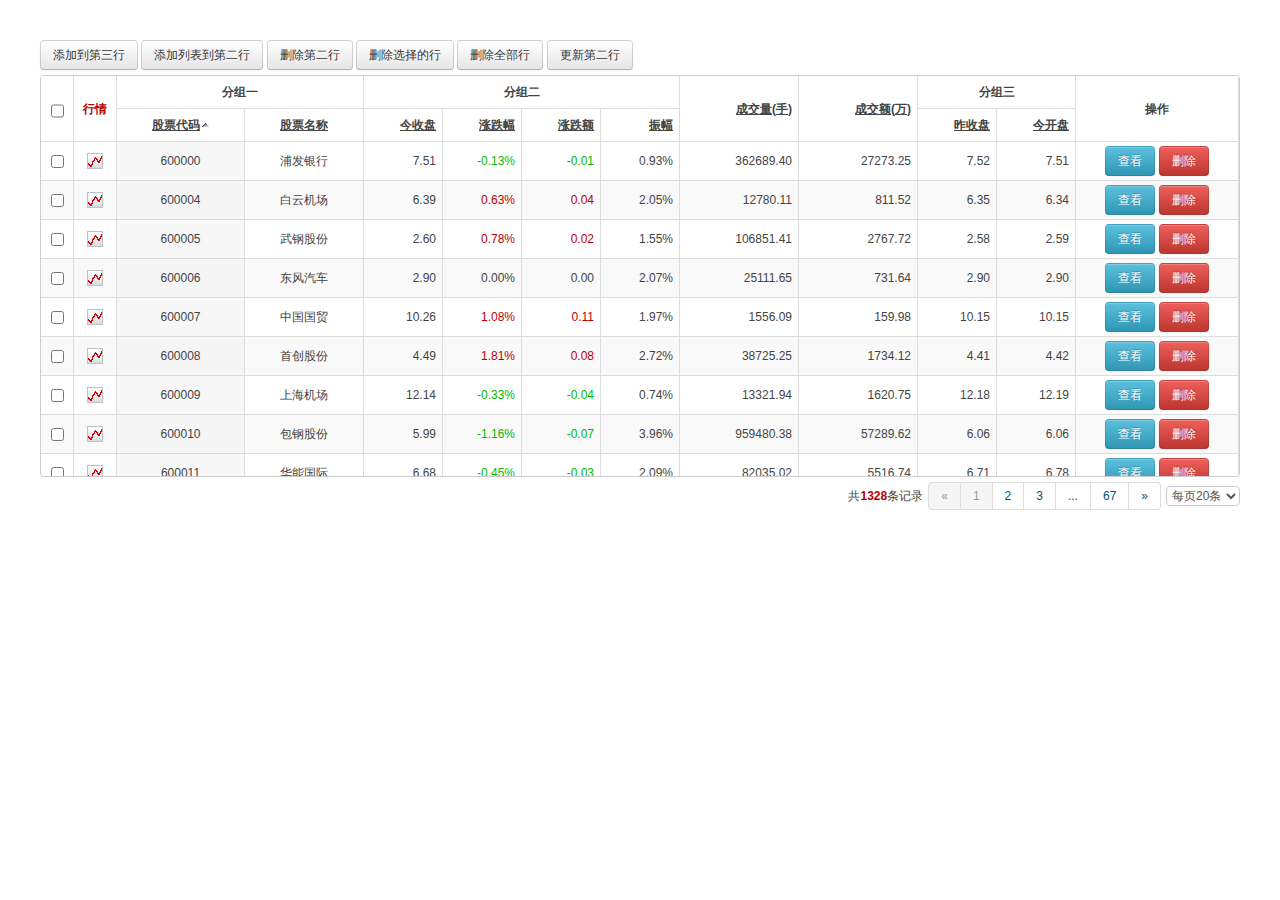
<file: examples/examples1.html>
<!DOCTYPE html>
<!--[if lt IE 7]>      <html class="no-js lt-ie9 lt-ie8 lt-ie7"> <![endif]-->
<!--[if IE 7]>         <html class="no-js lt-ie9 lt-ie8"> <![endif]-->
<!--[if IE 8]>         <html class="no-js lt-ie9"> <![endif]-->
<!--[if gt IE 8]><!--> <html class="no-js"> <!--<![endif]-->
    <head>
        <meta charset="utf-8">
        <meta http-equiv="X-UA-Compatible" content="IE=edge,chrome=1">
        <title>操作演示&Bootstrap样式</title>
        <meta name="description" content="">
        <meta name="viewport" content="width=device-width">

        <!-- Place favicon.ico and apple-touch-icon.png in the root directory -->

        <link rel="stylesheet" href="css/normalize.css">
        <link rel="stylesheet" href="../examples/bootstrap/css/bootstrap.css">
        <link rel="stylesheet" href="../src/mmGrid.css">
        <link rel="stylesheet" href="../src/theme/bootstrap/mmGrid-bootstrap.css">
        <link rel="stylesheet" href="../src/mmPaginator.css">
        <link rel="stylesheet" href="../src/theme/bootstrap/mmPaginator-bootstrap.css">
        <style>
            html,
            body{
                font-family: 'Helvetica Neue',helvetica, "Hiragino Sans GB",'Microsoft YaHei', "WenQuanYi Micro Hei", sans-serif;
                font-size: 12px;
                color: #444;
            }
            .btn{
                font-size: 12px;
            }
            .btnPrice {
                display: block;
                width: 16px;
                height: 16px;
                margin: 0px auto;
                background: url(img/botton_g1.gif) no-repeat;
            }

            .btnPrice:hover {
                background: url(img/botton_g2.gif) no-repeat;
            }
        </style>
        <!--[if lt IE 9]>
        <script src="js/vendor/html5shiv.js"></script>
        <![endif]-->
        <script src="js/vendor/modernizr-2.6.2.min.js"></script>
    </head>
    <body style="padding: 40px;">
        <main>
            <div style="margin-bottom: 5px;">
                <button id="btnAdd" class="btn">添加到第三行</button>
                <button id="btnAddArr" class="btn" >添加列表到第二行</button>
                <button id="btnRemove" class="btn" >删除第二行</button>
                <button id="btnRemoveSelected" class="btn" >删除选择的行</button>
                <button id="btnRemoveAll" class="btn" >删除全部行</button>
                <button id="btnUpdate" class="btn" >更新第二行</button>
            </div>
            <table id="mmg" class="mmg">
                <tr>
                    <th rowspan="" colspan=""></th>
                </tr>
            </table>
            <div id="pg" style="text-align: right;"></div>
        </main>

        <script src="js/vendor/jquery-1.9.1.min.js"></script>
        <script src="js/plugins.js"></script>
        <script src="js/vendor/json2.js"></script>
        <script src="../src/mmGrid.js"></script>
        <script src="../src/mmPaginator.js"></script>
        <script>
            $(document).ready(function(){

                var items = [{AMPLITUDE:0.9309,PREVCLOSINGPRICE:7.52,TURNOVERDEALS:0,HIGHESTPRICE:7.56,TURNOVERVOL:36268940,TRADINGDAY:1345478400000,TOTALSHARE:18653471415,SECUCODE:"600000",EPS:0.9217,LOWESTPRICE:7.49,OPENINGPRICE:7.51,SECUABBR:"浦发银行",ALISTEDSHARE:14922777132,ID:3131258,WCOSTAVG:8.7968,NETCASHFLOWOPERPS:1.125,SECUNAME:"上海浦东发展银行股份有限公司",CLOSINGPRICE:7.51,DAYCHANGERATE:-0.133,TURNOVERVAL:272732527,BVPS:8.686,DAYCHANGE:-0.01,PE:5.134,TURNOVERRATE:0.243,ADJUSTCLOSINGPRICE:51.8586,PB:0.9409},{AMPLITUDE:2.0472,PREVCLOSINGPRICE:6.35,TURNOVERDEALS:0,HIGHESTPRICE:6.41,TURNOVERVOL:1278011,TRADINGDAY:1345478400000,TOTALSHARE:1150000000,SECUCODE:"600004",EPS:0.1567,LOWESTPRICE:6.28,OPENINGPRICE:6.34,SECUABBR:"白云机场",ALISTEDSHARE:1150000000,ID:3131387,WCOSTAVG:6.8846,NETCASHFLOWOPERPS:0.23,SECUNAME:"广州白云国际机场股份有限公司",CLOSINGPRICE:6.39,DAYCHANGERATE:0.6299,TURNOVERVAL:8115183,BVPS:6.13,DAYCHANGE:0.04,PE:10.5415,TURNOVERRATE:0.1111,ADJUSTCLOSINGPRICE:9.429,PB:1.0697},{AMPLITUDE:1.5504,PREVCLOSINGPRICE:2.58,TURNOVERDEALS:0,HIGHESTPRICE:2.61,TURNOVERVOL:10685141,TRADINGDAY:1345478400000,TOTALSHARE:10093779823,SECUCODE:"600005",EPS:0.0043,LOWESTPRICE:2.57,OPENINGPRICE:2.59,SECUABBR:"武钢股份",ALISTEDSHARE:10093779823,ID:3131671,WCOSTAVG:3.0629,NETCASHFLOWOPERPS:0.09,SECUNAME:"武汉钢铁股份有限公司",CLOSINGPRICE:2.6,DAYCHANGERATE:0.7752,TURNOVERVAL:27677196,BVPS:3.562,DAYCHANGE:0.02,PE:24.2193,TURNOVERRATE:0.1059,ADJUSTCLOSINGPRICE:13.4817,PB:0.7308},{AMPLITUDE:2.069,PREVCLOSINGPRICE:2.9,TURNOVERDEALS:0,HIGHESTPRICE:2.95,TURNOVERVOL:2511165,TRADINGDAY:1345478400000,TOTALSHARE:2000000000,SECUCODE:"600006",EPS:0.0266,LOWESTPRICE:2.89,OPENINGPRICE:2.9,SECUABBR:"东风汽车",ALISTEDSHARE:2000000000,ID:3131903,WCOSTAVG:3.5362,NETCASHFLOWOPERPS:-0.4041,SECUNAME:"东风汽车股份有限公司",CLOSINGPRICE:2.9,DAYCHANGERATE:0,TURNOVERVAL:7316381,BVPS:3.0533,DAYCHANGE:0,PE:12.4963,TURNOVERRATE:0.1256,ADJUSTCLOSINGPRICE:10.0741,PB:0.9581},{AMPLITUDE:1.9704,PREVCLOSINGPRICE:10.15,TURNOVERDEALS:0,HIGHESTPRICE:10.35,TURNOVERVOL:155609,TRADINGDAY:1345478400000,TOTALSHARE:1007282534,SECUCODE:"600007",EPS:0.0887,LOWESTPRICE:10.15,OPENINGPRICE:10.15,SECUABBR:"中国国贸",ALISTEDSHARE:1007282534,ID:3132032,WCOSTAVG:9.8783,NETCASHFLOWOPERPS:0.22,SECUNAME:"中国国际贸易中心股份有限公司",CLOSINGPRICE:10.26,DAYCHANGERATE:1.0837,TURNOVERVAL:1599848,BVPS:4.5,DAYCHANGE:0.11,PE:53.2288,TURNOVERRATE:0.0154,ADJUSTCLOSINGPRICE:16.142,PB:2.3261},{AMPLITUDE:2.7211,PREVCLOSINGPRICE:4.41,TURNOVERDEALS:0,HIGHESTPRICE:4.53,TURNOVERVOL:3872525,TRADINGDAY:1345478400000,TOTALSHARE:2200000000,SECUCODE:"600008",EPS:0.0714,LOWESTPRICE:4.41,OPENINGPRICE:4.42,SECUABBR:"首创股份",ALISTEDSHARE:2200000000,ID:3131442,WCOSTAVG:5.2878,NETCASHFLOWOPERPS:0.055,SECUNAME:"北京首创股份有限公司",CLOSINGPRICE:4.49,DAYCHANGERATE:1.8141,TURNOVERVAL:17341208,BVPS:2.3832,DAYCHANGE:0.08,PE:18.8918,TURNOVERRATE:0.176,ADJUSTCLOSINGPRICE:15.1655,PB:1.8324},{AMPLITUDE:0.7389,PREVCLOSINGPRICE:12.18,TURNOVERDEALS:0,HIGHESTPRICE:12.22,TURNOVERVOL:1332194,TRADINGDAY:1345478400000,TOTALSHARE:1926958448,SECUCODE:"600009",EPS:0.1909,LOWESTPRICE:12.13,OPENINGPRICE:12.19,SECUABBR:"上海机场",ALISTEDSHARE:1093476397,ID:3131171,WCOSTAVG:12.8369,NETCASHFLOWOPERPS:-0.04,SECUNAME:"上海国际机场股份有限公司",CLOSINGPRICE:12.14,DAYCHANGERATE:-0.3284,TURNOVERVAL:16207539,BVPS:8.16,DAYCHANGE:-0.04,PE:15.5997,TURNOVERRATE:0.1218,ADJUSTCLOSINGPRICE:33.1878,PB:1.523},{AMPLITUDE:3.9604,PREVCLOSINGPRICE:6.06,TURNOVERDEALS:0,HIGHESTPRICE:6.11,TURNOVERVOL:95948038,TRADINGDAY:1345478400000,TOTALSHARE:6423643659,SECUCODE:"600010",EPS:0.0017,LOWESTPRICE:5.87,OPENINGPRICE:6.06,SECUABBR:"包钢股份",ALISTEDSHARE:6423643659,ID:3133528,WCOSTAVG:5.6692,NETCASHFLOWOPERPS:-0.09,SECUNAME:"内蒙古包钢钢联股份有限公司",CLOSINGPRICE:5.99,DAYCHANGERATE:-1.1551,TURNOVERVAL:572896242,BVPS:2.01,DAYCHANGE:-0.07,PE:77.53,TURNOVERRATE:1.4937,ADJUSTCLOSINGPRICE:17.6883,PB:2.9846},{AMPLITUDE:2.0864,PREVCLOSINGPRICE:6.71,TURNOVERDEALS:0,HIGHESTPRICE:6.8,TURNOVERVOL:8203502,TRADINGDAY:1345478400000,TOTALSHARE:14055383440,SECUCODE:"600011",EPS:0.1571,LOWESTPRICE:6.66,OPENINGPRICE:6.78,SECUABBR:"华能国际",ALISTEDSHARE:10000000000,ID:3132159,WCOSTAVG:5.7905,NETCASHFLOWOPERPS:0.91,SECUNAME:"华能国际电力股份有限公司",CLOSINGPRICE:6.68,DAYCHANGERATE:-0.4471,TURNOVERVAL:55167434,BVPS:3.66,DAYCHANGE:-0.03,PE:74.0314,TURNOVERRATE:0.082,ADJUSTCLOSINGPRICE:23.7094,PB:1.875},{AMPLITUDE:0.7712,PREVCLOSINGPRICE:3.89,TURNOVERDEALS:0,HIGHESTPRICE:3.91,TURNOVERVOL:418515,TRADINGDAY:1345478400000,TOTALSHARE:1658610000,SECUCODE:"600012",EPS:0.1278,LOWESTPRICE:3.88,OPENINGPRICE:3.89,SECUABBR:"皖通高速",ALISTEDSHARE:1165600000,ID:3133590,WCOSTAVG:4.4675,NETCASHFLOWOPERPS:0.25,SECUNAME:"安徽皖通高速公路股份有限公司",CLOSINGPRICE:3.9,DAYCHANGERATE:0.2571,TURNOVERVAL:1632075,BVPS:3.8226,DAYCHANGE:0.01,PE:7.5503,TURNOVERRATE:0.0359,ADJUSTCLOSINGPRICE:6.945,PB:1.0322},{AMPLITUDE:0.8037,PREVCLOSINGPRICE:8.71,TURNOVERDEALS:0,HIGHESTPRICE:8.75,TURNOVERVOL:14473038,TRADINGDAY:1345478400000,TOTALSHARE:6849725776,SECUCODE:"600015",EPS:0.8869,LOWESTPRICE:8.68,OPENINGPRICE:8.71,SECUABBR:"华夏银行",ALISTEDSHARE:4990528316,ID:3133403,WCOSTAVG:10.581,NETCASHFLOWOPERPS:2,SECUNAME:"华夏银行股份有限公司",CLOSINGPRICE:8.7,DAYCHANGERATE:-0.1148,TURNOVERVAL:126109959,BVPS:10.01,DAYCHANGE:-0.01,PE:6.4621,TURNOVERRATE:0.29,ADJUSTCLOSINGPRICE:16.1875,PB:0.9326},{AMPLITUDE:1.0135,PREVCLOSINGPRICE:5.92,TURNOVERDEALS:0,HIGHESTPRICE:5.94,TURNOVERVOL:47828421,TRADINGDAY:1345478400000,TOTALSHARE:28365585227,SECUCODE:"600016",EPS:0.3433,LOWESTPRICE:5.88,OPENINGPRICE:5.91,SECUABBR:"民生银行",ALISTEDSHARE:22587602387,ID:3132062,WCOSTAVG:6.1797,NETCASHFLOWOPERPS:-1.61,SECUNAME:"中国民生银行股份有限公司",CLOSINGPRICE:5.91,DAYCHANGERATE:-0.1689,TURNOVERVAL:282428002,BVPS:5.2,DAYCHANGE:-0.01,PE:6.0043,TURNOVERRATE:0.2117,ADJUSTCLOSINGPRICE:83.8993,PB:1.2936},{AMPLITUDE:1.8657,PREVCLOSINGPRICE:2.68,TURNOVERDEALS:0,HIGHESTPRICE:2.72,TURNOVERVOL:2086859,TRADINGDAY:1345478400000,TOTALSHARE:3075653888,SECUCODE:"600017",EPS:0.1249,LOWESTPRICE:2.67,OPENINGPRICE:2.69,SECUABBR:"日照港",ALISTEDSHARE:2630631660,ID:3133407,WCOSTAVG:3.0421,NETCASHFLOWOPERPS:0.122,SECUNAME:"日照港股份有限公司",CLOSINGPRICE:2.71,DAYCHANGERATE:1.1194,TURNOVERVAL:5634455,BVPS:2.674,DAYCHANGE:0.03,PE:17.342,TURNOVERRATE:0.0793,ADJUSTCLOSINGPRICE:8.5585,PB:1.2871}];


                var fixed2 = function(val){
                    if(!val){
                        return '';
                    }
                    return val.toFixed(2);
                }
                var cols = [
                    {title:'行情',titleHtml: '<span title="下面图片按钮可点击" style="cursor: help;color: #b00;">行情</span>', name:'', width: 30, align: 'center',lockWidth:true,  renderer: function(val,item,rowIndex){
                        return '<div class="btnPrice"></div>';
                    }},
                    {title:'分组一',align: 'center', cols:[
                        { title:'股票代码', name:'SECUCODE' ,width:100, sortable: true, align:'center'  },
                        { title:'股票名称', name:'SECUABBR' ,width:100, sortable: true, align:'center' }
                    ]},
                    { title:'分组二',align: 'center', cols:[
                        { title:'今收盘', name:'CLOSINGPRICE' ,width:60, align:'right', sortable: true, type: 'number', renderer: fixed2},
                        { title:'涨跌幅', name:'DAYCHANGERATE' ,width:60, align:'right', sortable: true, type: 'number',renderer: function(val){
                            if(val > 0){
                                return '<span style="color: #b00">' + val.toFixed(2) +'%' + '</span>';
                            }else if(val < 0){
                                return '<span style="color: #0b0">' + val.toFixed(2) +'%' + '</span>';
                            }
                            return val.toFixed(2)+'%';
                        }},
                        { title:'涨跌额', name:'DAYCHANGE' ,width:60, align:'right', sortable: true, type: 'number', renderer: function(val){
                            if(val > 0){
                                return '<span style="color: #b00">' + val.toFixed(2) + '</span>';
                            }else if(val < 0){
                                return '<span style="color: #0b0">' + val.toFixed(2) + '</span>';
                            }
                            return val.toFixed(2);
                        }},
                        { title:'振幅', name:'AMPLITUDE' ,width:60, align:'right', sortable: true, type: 'number', renderer: function(val){
                            return val.toFixed(2)+'%';
                        }}
                    ]},
                    { title:'成交量(手)', name:'TURNOVERVOL' ,width:100, align:'right', sortable: true, type: 'number', renderer: function(val){
                        return (val / 100).toFixed(2);
                    }},
                    { title:'成交额(万)', name:'TURNOVERVAL' ,width:100, align:'right', sortable: true, type: 'number', renderer: function(val){
                        return (val / 10000).toFixed(2);
                    }},
                    {title: '分组三', align: 'center', cols:[
                        { title:'昨收盘', name:'PREVCLOSINGPRICE' ,width:60, align:'right', sortable: true, type: 'number', renderer: fixed2},
                        { title:'今开盘', name:'OPENINGPRICE',width:60, align:'right', sortable: true, type: 'number', renderer: fixed2}
                    ]},
                    { title:'最高价', name:'HIGHESTPRICE' ,width:60, align:'right', hidden: true, sortable: true, type: 'number', renderer: fixed2},
                    { title:'最低价', name:'LOWESTPRICE' ,width:60, align:'right', hidden: true, sortable: true, type: 'number', renderer: fixed2},
                    { title:'操作', name:'' ,width:150, align:'center', lockWidth:true, lockDisplay: true, renderer: function(val){
                        return '<button  class="btn btn-info">查看</button> <button  class="btn btn-danger">删除</button>'
                    }}
                ];


                var mmg = $('.mmg').mmGrid({
                    height: 400
                    , cols: cols
                    , url: 'data/stockQuotePage.json'
                    , method: 'get'
                    , remoteSort:true
                    , items: items
                    , sortName: 'SECUCODE'
                    , sortStatus: 'asc'
                    , multiSelect: true
                    , checkCol: true
                    , fullWidthRows: true
                    , autoLoad: false
                    , plugins: [
                        $('#pg').mmPaginator({})
                    ]
                });


                mmg.on('cellSelected', function(e, item, rowIndex, colIndex){
                    console.log('cellSelected!');
                    console.log(this);
                    console.log(e);
                    console.log(item);
                    console.log(rowIndex);
                    console.log(colIndex);
                    //查看
                    if($(e.target).is('.btn-info, .btnPrice')){
                        e.stopPropagation();  //阻止事件冒泡
                        alert(JSON.stringify(item));
                    }else if($(e.target).is('.btn-danger') && confirm('你确定要删除该行记录吗?')){
                        e.stopPropagation(); //阻止事件冒泡
                        mmg.removeRow(rowIndex);
                    }
                }).on('loadSuccess', function(e, data){
                    //这个事件需要在数据加载之前注册才能触发
                    console.log('loadSuccess!');
                    console.log(data);
                    console.log(mmg.rowsLength());
                }).on('rowInserted', function(e, item, index){
                    console.log('rowInserted!');
                    console.log(item);
                    console.log(index);
                    console.log(mmg.rowsLength());
                }).on('rowUpdated', function(e, oldItem, newItem, index){
                    console.log('rowUpdated!');
                    console.log(oldItem);
                    console.log(newItem);
                    console.log(index);
                }).on('rowRemoved', function(e, item, index){
                    console.log('rowRemoved!');
                    console.log(item);
                    console.log(index);
                    console.log(mmg.rowsLength());
                }).load();



                var item1 = {AMPLITUDE:2.069,PREVCLOSINGPRICE:2.9,TURNOVERDEALS:0,HIGHESTPRICE:2.95,TURNOVERVOL:2511165,TRADINGDAY:1345478400000,TOTALSHARE:2000000000,SECUCODE:"100000",EPS:0.0266,LOWESTPRICE:2.89,OPENINGPRICE:2.9,SECUABBR:"新加股票",ALISTEDSHARE:2000000000,ID:3131903,WCOSTAVG:3.5362,NETCASHFLOWOPERPS:-0.4041,SECUNAME:"东风汽车股份有限公司",CLOSINGPRICE:2.9,DAYCHANGERATE:0,TURNOVERVAL:7316381,BVPS:3.0533,DAYCHANGE:0,PE:12.4963,TURNOVERRATE:0.1256,ADJUSTCLOSINGPRICE:10.0741,PB:0.9581};
                var item2 = {AMPLITUDE:0.7389,PREVCLOSINGPRICE:12.18,TURNOVERDEALS:0,HIGHESTPRICE:12.22,TURNOVERVOL:1332194,TRADINGDAY:1345478400000,TOTALSHARE:1926958448,SECUCODE:"100001",EPS:0.1909,LOWESTPRICE:12.13,OPENINGPRICE:12.19,SECUABBR:"新加股票2",ALISTEDSHARE:1093476397,ID:3131171,WCOSTAVG:12.8369,NETCASHFLOWOPERPS:-0.04,SECUNAME:"上海国际机场股份有限公司",CLOSINGPRICE:12.14,DAYCHANGERATE:-0.3284,TURNOVERVAL:16207539,BVPS:8.16,DAYCHANGE:-0.04,PE:15.5997,TURNOVERRATE:0.1218,ADJUSTCLOSINGPRICE:33.1878,PB:1.523};

                $('#btnAdd').on('click', function(){
                    mmg.deselect( 'all');
                    mmg.addRow(item1, 2);
                    mmg.select(2);
                });

                $('#btnAddArr').on('click', function(){
                    mmg.deselect( 'all');
                    mmg.addRow([item1,item2], 1);
                    mmg.select(function(item, index){
                        if(index === 1 || index === 2){
                            return true;
                        }
                    });
                });

                $('#btnRemove').on('click', function(){
                    mmg.removeRow(1);
                });
                $('#btnRemoveAll').on('click', function(){
                    mmg.removeRow();
                });


                $('#btnRemoveSelected').on('click', function(){
                    var selectedIndexes = mmg.selectedRowsIndex();
                    mmg.removeRow(selectedIndexes);
                });

                $('#btnUpdate').on('click', function(){
                    var updateItem = mmg.row(1);
                    if(updateItem){
                        mmg.updateRow(item1, 1);
                    }

                });


            });
        </script>
    </body>
</html>
</file>
<file: src/mmGrid.css>
.mmGrid{
    position: relative;
    overflow: hidden;
    background: #fff;
    border: 1px solid #ccc;
    text-align: left;
}

.mmGrid table{
    border-collapse: separate;
    border-spacing: 0;
    text-align: left;
    table-layout: fixed;
}

.mmGrid input[type="radio"],
.mmGrid input[type="checkbox"]{
    margin: 0;
}

/* 遮罩 */
.mmGrid .mmg-mask{
    position: absolute;
    left: 0;
    top: 0;
    display: none;
    width: 100%;
    height: 100%;
    background: #ddd;


}

/* 半透明 */
.mmGrid .mmg-transparent{
    /* IE 8 */
    -ms-filter: "progid:DXImageTransform.Microsoft.Alpha(Opacity=50)";
    /* IE 5-7 */
    filter: alpha(opacity=50);
    /* Netscape */
    -moz-opacity: 0.5;
    /* Safari 1.x */
    -khtml-opacity: 0.5;
    /* Good browsers */
    opacity: 0.5;
}

/* loading */
.mmGrid .mmg-loading{
    position: absolute;
    display: none;
    text-align: center;

}

.mmGrid .mmg-loading .mmg-loadingImg{
    margin: 5px auto;
    width: 32px;
    height: 32px;
    background: url(img/loading.gif) no-repeat center center;
}

.mmGrid .mmg-loading .mmg-loadingText{

}

/* 标题包装 */
.mmGrid .mmg-headWrapper{
    position: relative;
    overflow: hidden;
    width: 9999px;

    background: #eee; /* Old browsers */
    background: -moz-linear-gradient(top,  #f9f9f9 0%, #eaeaea 100%); /* FF3.6+ */
    background: -webkit-gradient(linear, left top, left bottom, color-stop(0%,#f9f9f9), color-stop(100%,#eaeaea)); /* Chrome,Safari4+ */
    background: -webkit-linear-gradient(top,  #f9f9f9 0%,#eaeaea 100%); /* Chrome10+,Safari5.1+ */
    background: -o-linear-gradient(top,  #f9f9f9 0%,#eaeaea 100%); /* Opera 11.10+ */
    background: -ms-linear-gradient(top,  #f9f9f9 0%,#eaeaea 100%); /* IE10+ */
    background: linear-gradient(to bottom,  #f9f9f9 0%,#eaeaea 100%); /* W3C */
    filter: progid:DXImageTransform.Microsoft.gradient( startColorstr='#f9f9f9', endColorstr='#eaeaea',GradientType=0 ); /* IE6-8 */

    -moz-box-shadow: 0 0px 2px #bbb;
    -webkit-box-shadow: 0 0px 2px #bbb;
    box-shadow: 0 0px 2px #bbb;
    border-top: 2px solid #b00;
    z-index: 1;

}

/* 标题 */
.mmGrid .mmg-headWrapper .mmg-head{
    position: relative;
}

.mmGrid .mmg-headWrapper .mmg-head th{
    position: relative;
    padding: 0 5px;
    border-right: 1px solid #ddd;
    border-bottom: 1px solid #d2d2d2;
}

.mmGrid .mmg-headWrapper .mmg-head th input{
    height: 2em;
}

.mmGrid .mmg-headWrapper .mmg-head th .mmg-titleWrapper{
    position: relative;
    height: 2em;
    white-space: nowrap;
}

.mmGrid .mmg-headWrapper .mmg-head th .mmg-titleWrapper .mmg-colResize{
    position: absolute;
    top: 0;
    right: -6px;
    _right: -4px;
    width: 4px;
    height: 100%;
    cursor: col-resize;
}

.mmGrid .mmg-headWrapper .mmg-head th .mmg-titleWrapper .mmg-title{
    display: inline-block;
    *display: inline;
    *zoom: 1;
    height: 2em;
    font-weight: bold;
    line-height: 2;
    vertical-align: top;
}

.mmGrid .mmg-headWrapper .mmg-head th .mmg-titleWrapper .mmg-canSort{
    cursor: pointer;
    text-decoration: underline;
}

.mmGrid .mmg-headWrapper .mmg-head th .mmg-titleWrapper .mmg-sort{
    overflow: hidden;
    display: none;
    width: 7px;
    height: 2em;
    margin-left: 2px;
    vertical-align: top;
}

.mmGrid .mmg-headWrapper .mmg-head th .mmg-titleWrapper .mmg-asc{
    display: inline-block;
    *display: inline;
    *zoom: 1;
    background: url(img/sort-asc.png) no-repeat center center;
}

.mmGrid .mmg-headWrapper .mmg-head th .mmg-titleWrapper .mmg-desc{
    display: inline-block;
    *display: inline;
    *zoom: 1;
    background: url(img/sort-desc.png) no-repeat center center;
}

.mmGrid  .mmg-colResizePointer{
    position: absolute;
    top: 0;
    left: 0;
    display: none;
    width: 1px;
    height: 100%;
    background: #999;
    cursor: col-resize;
    z-index: 1;
}

.mmGrid  .mmg-colResizePointer-before{
    position: absolute;
    top: 0;
    left: 0;
    display: none;
    width: 1px;
    height: 100%;
    background: #999;
    cursor: col-resize;
    z-index: 1;
}

/* 背板 */
.mmGrid .mmg-backboard{
    position: relative;
    display: none;
    background-image: url(img/furley_bg.png);
    background-image: -webkit-image-set(
        url(img/furley_bg.png) 1x,
        url(img/furley_bg_@2X.png) 2x
    );
    -webkit-box-shadow: inset 0 0 2px 1px #d9d9d9;
    -moz-box-shadow: inset 0 0 2px 1px #d9d9d9;
    -o-box-shadow: inset 0 0 2px 1px #d9d9d9;
    -ms-box-shadow: inset 0 0 2px 1px #d9d9d9;
    box-shadow: inset 0 0 2px 1px #d9d9d9;
    text-align: left;
}
.mmGrid .mmg-backboard h1{
    margin: 0 10px 5px 10px;
    padding: 10px 0 5px 0;
    font-size: 1em;
    font-weight: bold;
    line-height: 1.8;
    border-bottom: 1px solid #ccc;
}

.mmGrid .mmg-backboard label{
    display: inline-block;
    *display: inline;
    *zoom: 1;
    width: 95px;
    font-size: 1em;
    line-height: 2.2;
    white-space: nowrap;
    overflow: hidden;
    text-overflow: ellipsis;
}

.mmGrid .mmg-backboard label input{
    margin: 0 5px 0 10px;
    padding: 0px;
    border: 0px;
}

/* 内容包装器 */
.mmGrid .mmg-bodyWrapper{
    position: relative;
    overflow: auto;
    width: 9999px;
    min-height: 0%; /* fix IE9 hover bug see: http://jsfiddle.net/pjkix/86Lfv/ */
}

/* 内容 */
.mmGrid .mmg-bodyWrapper .mmg-body{

}

.mmGrid .mmg-bodyWrapper .mmg-body tr{

}

.mmGrid .mmg-bodyWrapper .mmg-body tr.even{
    background: #f9f9f9;
}

.mmGrid .mmg-bodyWrapper .mmg-body td{
    padding: 0 5px;
    border-right: 1px solid #e4e4e4;
    border-bottom: 1px solid #e4e4e4;
    line-height: 2;
}

.mmGrid .mmg-bodyWrapper .mmg-body td.colSelected{
    background: #f7f7f7;
}

.mmGrid .mmg-bodyWrapper .mmg-body td.colSelectedEven{
    background: #f5f5f5;
}

.mmGrid .mmg-bodyWrapper .mmg-body tr.hover td{
    background: #e1eff8;
}

.mmGrid .mmg-bodyWrapper .mmg-body tr:hover td{
    background: #e1eff8;
}

.mmGrid .mmg-bodyWrapper .mmg-body tr.selected td{
    background: #fff5cc;
}

.mmGrid .mmg-bodyWrapper .mmg-body td .mmg-index{
    color: #555;
}

.mmGrid .nowrap{
    overflow: hidden;
    white-space: nowrap;
    text-overflow: ellipsis;
    -o-text-overflow: ellipsis;
    -ms-text-overflow: ellipsis;
}

/* 消息 */
.mmGrid .mmg-message{
    position: absolute;
    display: none;
    text-align: center;
}

.mmGrid .mmg-btnBackboardDn{
    position: absolute;
    top: 0;
    right: 20px;
    display: block;
    width: 50px;
    height: 20px;
    background: #fff url(img/arrow_down.png) no-repeat center center;
    border: 1px solid #ccc;
    border-top: 0;
    -webkit-border-radius: 2px;
    -moz-border-radius: 2px;
    border-radius: 2px;
    -webkit-box-shadow: 1px 1px 3px #ccc;
    -moz-box-shadow: 1px 1px 3px #ccc;
    -o-box-shadow: 1px 1px 3px #ccc;
    -ms-box-shadow: 1px 1px 3px #ccc;
    box-shadow:1px 1px 3px #ccc;
    cursor: pointer;
}

.mmGrid .mmg-backboard .mmg-btnBackboardUp{
    position: absolute;
    right: 20px;
    bottom: 0;
    display: block;
    width: 50px;
    height: 20px;
    background: #fff url(img/arrow_up.png) no-repeat center center;
    border: 1px solid #ccc;
    border-bottom: 0;
    -webkit-border-radius: 2px;
    -moz-border-radius: 2px;
    border-radius: 2px;
    -webkit-box-shadow: 1px 1px 3px #ccc;
    -moz-box-shadow: 1px 1px 3px #ccc;
    -o-box-shadow: 1px 1px 3px #ccc;
    -ms-box-shadow: 1px 1px 3px #ccc;
    box-shadow:1px 1px 3px #ccc;
    cursor: pointer;
}
</file>
<file: src/mmPaginator.css>
.mmPaginator {
    margin: 5px 0;
    white-space: nowrap;
}

.mmPaginator .totalCountLabel{
    display: inline-block;
    *display: inline;
    *zoom: 1;
    margin: 0 5px 0 0;
    padding: 1px 0 0 0;
    line-height: 1.5;
    vertical-align: top;
}
.mmPaginator .totalCountLabel span{
    color: #b00;
    font-weight: bold;
}

.mmPaginator .pageList{
    display: inline-block;
    *display: inline;
    *zoom: 1;
    margin: 0 5px 0 0;
    padding: 0;
    list-style: none;
}

.mmPaginator .pageList li{
    display: inline-block;
    *display: inline;
    *zoom: 1;
    margin: 0 2px;
    padding: 0 6px;
    background: #fff;
    border: 1px solid #ccc;
    line-height: 1.5;
    vertical-align: top;

}

.mmPaginator .pageList li.active{
    background: none;
    padding-top: 1px;
    border: 0;
}

.mmPaginator .pageList li.disable a{
    color: #333;
    cursor: default;
}

.mmPaginator .pageList li.disable{
    background: #efefef;
}

.mmPaginator .pageList li.disable a{
    color: #333;
    cursor: default;
}

.mmPaginator .pageList li a{
    color: #b00;
    text-align: center;
    cursor: pointer;
}

.mmPaginator .pageList li a.head{

}

.mmPaginator .pageList li a.headDisable{

}

.mmPaginator .pageList li a.prev{

}

.mmPaginator .pageList li a.prevDisable{

}

.mmPaginator .pageList li a.next{

}

.mmPaginator .pageList li a.nextDisable{

}

.mmPaginator .pageList li a.tail{

}

.mmPaginator .pageList li a.tailDisable{

}

.mmPaginator .pageList li a.current{

}

.mmPaginator .pageList li a.skip{

}

.mmPaginator .limit{
    display: inline-block;
    *display: inline;
    *zoom: 1;
    line-height: 1.5;
    vertical-align: top;
}

.mmPaginator .limit select{
    border: 1px solid #ccc;
    padding: 1px;
    width: auto;
    height: auto;
    margin: 0;
    line-height: 1.5;
    font-size: 1em;
}
</file>
